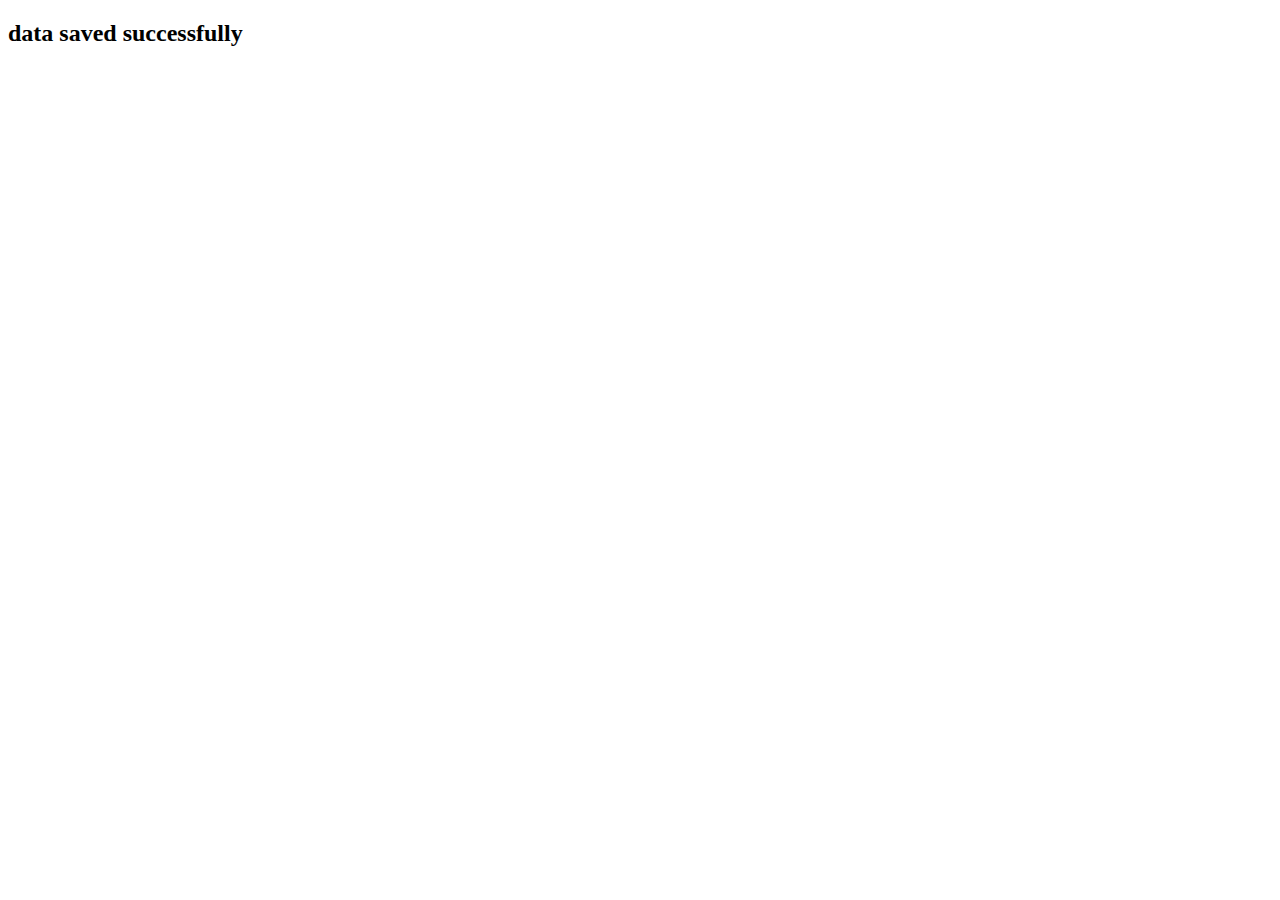
<file: nextindex.html>
<!DOCTYPE html>
<html lang="en">
<head>
    <meta charset="UTF-8">
    <meta name="viewport" content="width=device-width, initial-scale=1.0">
    <title>Document</title>
</head>
<body>
    <h2>data saved successfully</h2>
</body>
</html>
</file>
